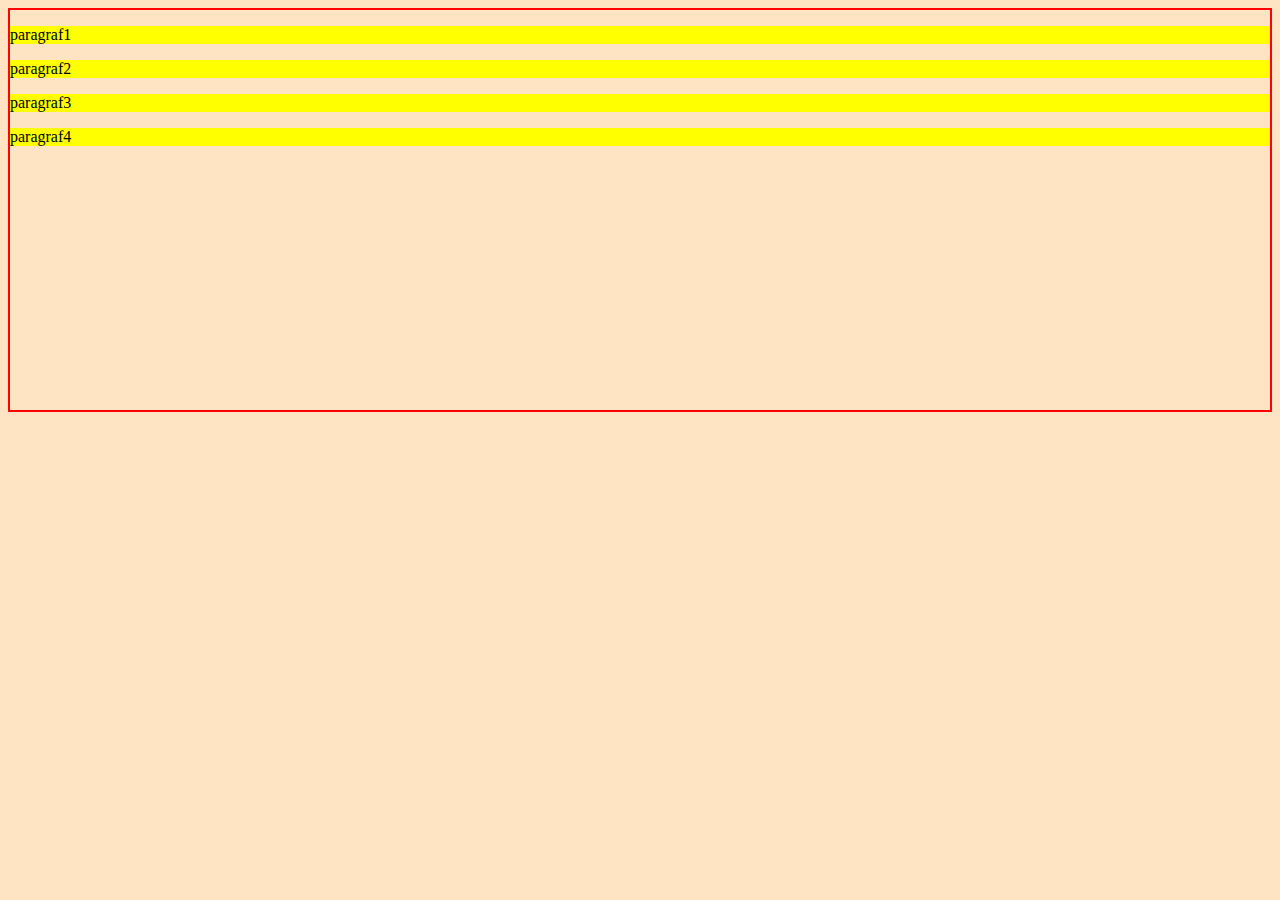
<file: csswork/index.html>
<!DOCTYPE html>
<html lang="en">

<head>
    <meta charset="UTF-8">
    <meta name="viewport" content="width=device-width, initial-scale=1.0">
    <title>Document</title>
    <link href="style.css" rel="stylesheet">
</head>

<body>
    <div class="container" >
        <p>paragraf1</p>
        <p>paragraf2</p>
        <section>
        <p>paragraf3</p>
        <p>paragraf4</p>
        </section>
</body>

</html>
</file>
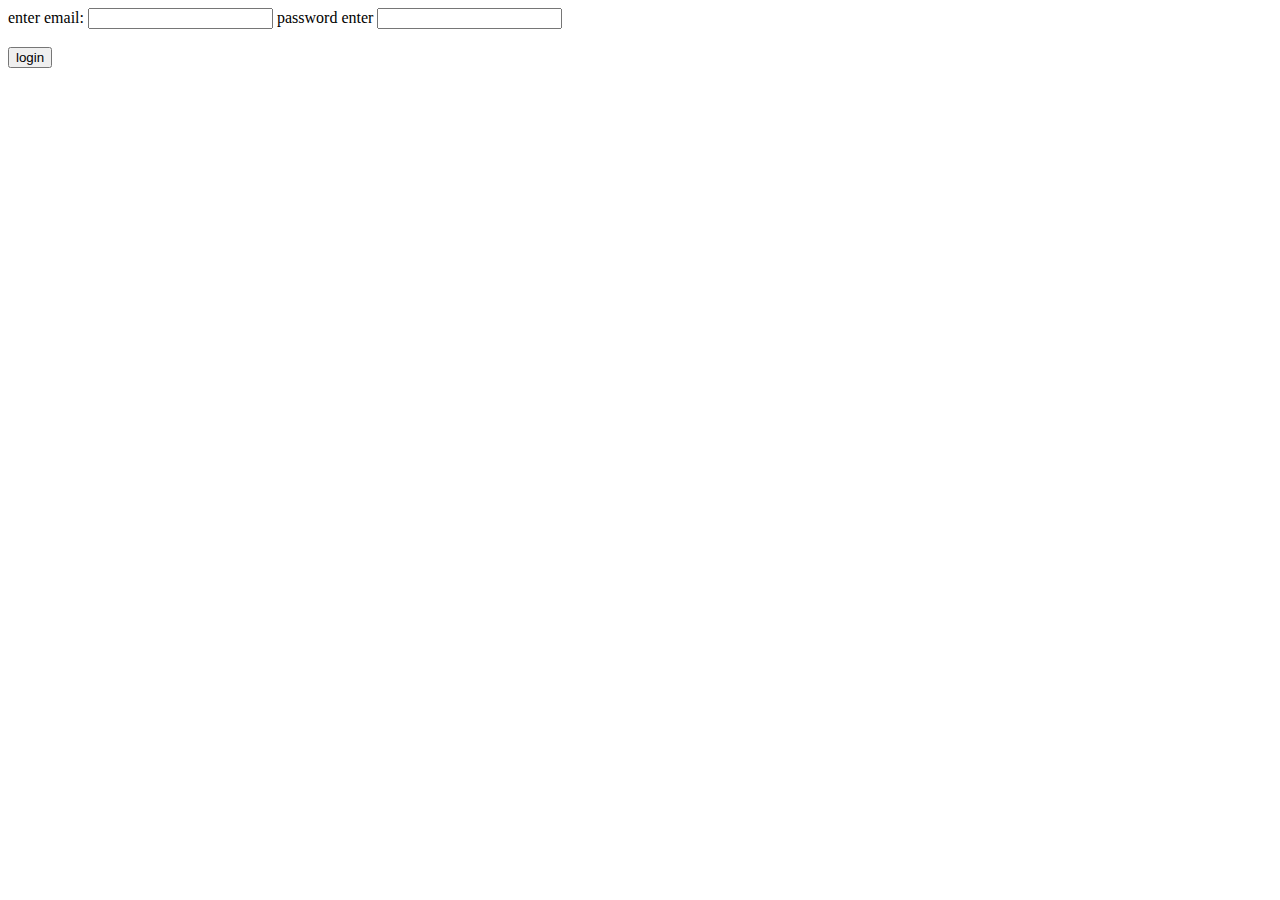
<file: login.html>
<!DOCTYPE html>
<html lang="en">
<head>
    <meta charset="UTF-8">
    <meta name="viewport" content="width=device-width, initial-scale=1.0">
    <title>Document</title>
</head>
<body>
  <form method=""  action="">
    <lable1>enter email:</lable>
    <input type="email" required name="email"
    <br>
    <lable2>password enter</lable2>
    <input type="password" name="pass" required>
    <br><br>
    <input type = "submit" name=""btn" value="login"
    &nbsp;&nbsp;&nbsp;&nbsp

  </form>

</body>
</html>
</file>
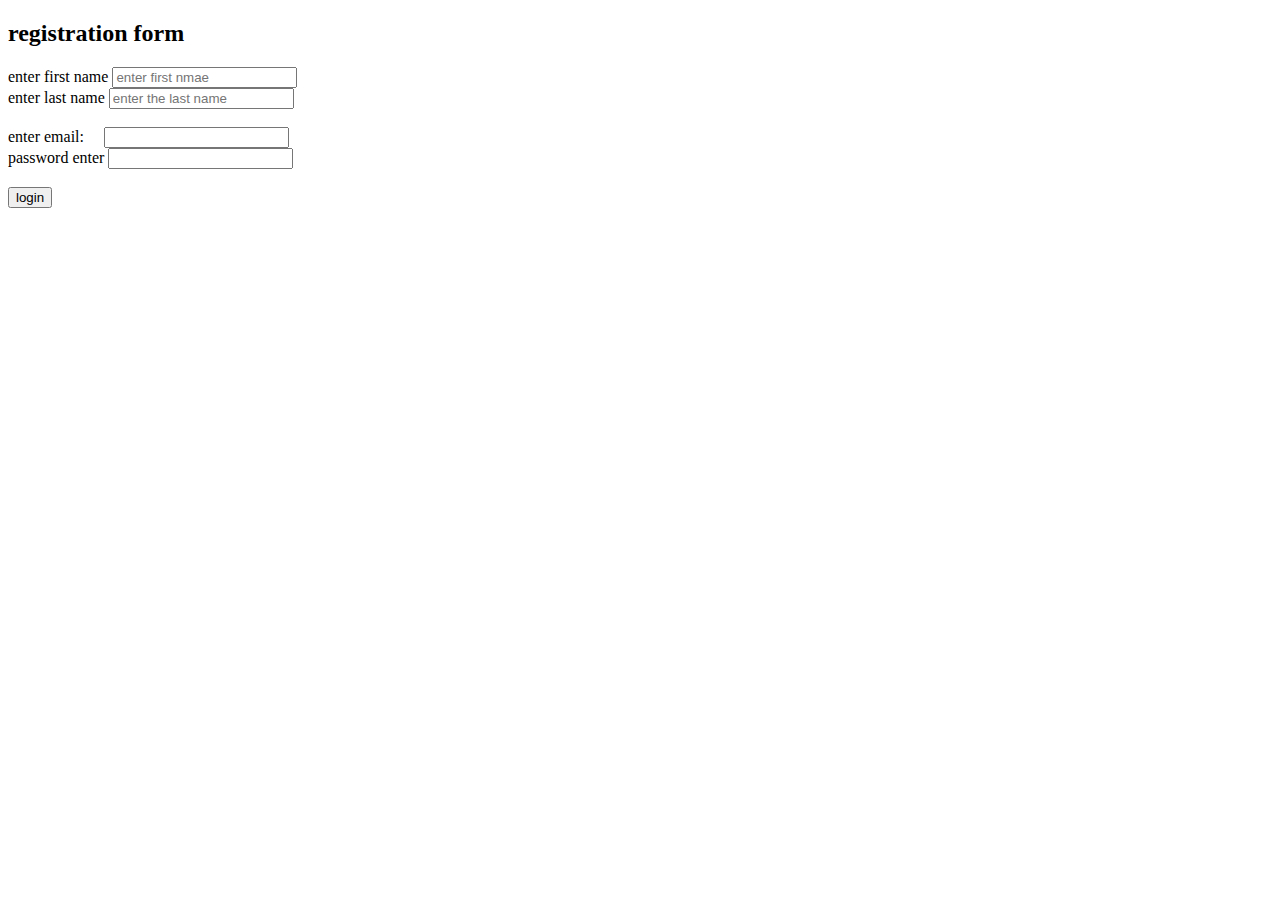
<file: registration.html>
<!DOCTYPE html>
<html lang="en">
<head>
    <meta charset="UTF-8">
    <meta name="viewport" content="width=device-width, initial-scale=1.0">
    <title>Document</title>
</head>
<body>
    <h2>registration form</h2>
        <form method=""  action="">
          <lable1>enter first name</lable>
          <input type="text"  name="frame" required placeholder="enter first nmae"> &nbsp;&nbsp;&nbsp;&nbsp;
          <br>
          <lable2>enter last name</lable2>
          <input type="text" name="frame" required required placeholder="enter the last name"> &nbsp;&nbsp;&nbsp;&nbsp;
          <br><br>
          <body>
            <form method=""  action="">
              <lable1>enter email:</lable>&nbsp;&nbsp;&nbsp;&nbsp;
              <input type="email" required name="email"
              <br><br>
              <lable2>password enter</lable2>
              <input type="password" name="pass" required>
              <br><br>
              <input type = "submit" name=""btn" value="login"
              &nbsp;&nbsp;&nbsp;&nbsp
          
        
          
          <input type = "submit" name=""btn" value="login"
          p&nbsp;&nbsp;&nbsp;&nbs
      
    
      
</body>
</html>
</file>
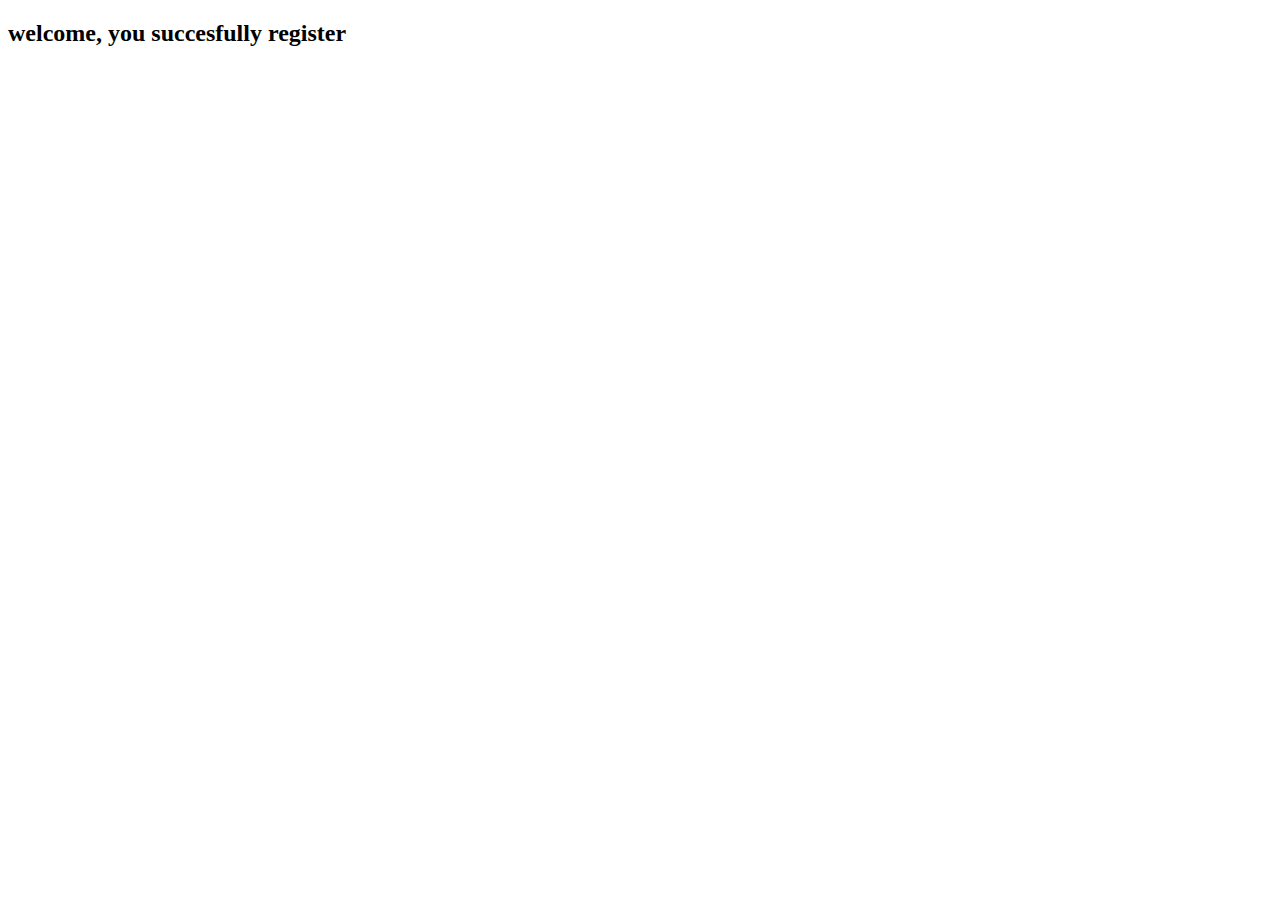
<file: succes.html>
<!DOCTYPE html>
<html lang="en">
<head>
    <meta charset="UTF-8">
    <meta name="viewport" content="width=device-width, initial-scale=1.0">
    <title>Document</title>
</head>
<body>
   <h2>welcome, you succesfully register</h2> 
</body>
</html>
</file>
<file: csswork/style.css>
body{
    background-color: bisque;
}
div{
    background-color: aqua;
}
.container{
    background-color:bisque ;
    height:400px;
    border: 2px solid red;

}
/* .child1{
    background-color: brown;
    color: white;
    height:100px ;
    width: 300px dotted blue;
    border: 2px solid blue;
    margin-left: 100px;
    padding: 100px 50px 40px;
    box-sizing: border-box;

} */
 div p{background-color: yellow;
 }
</file>
